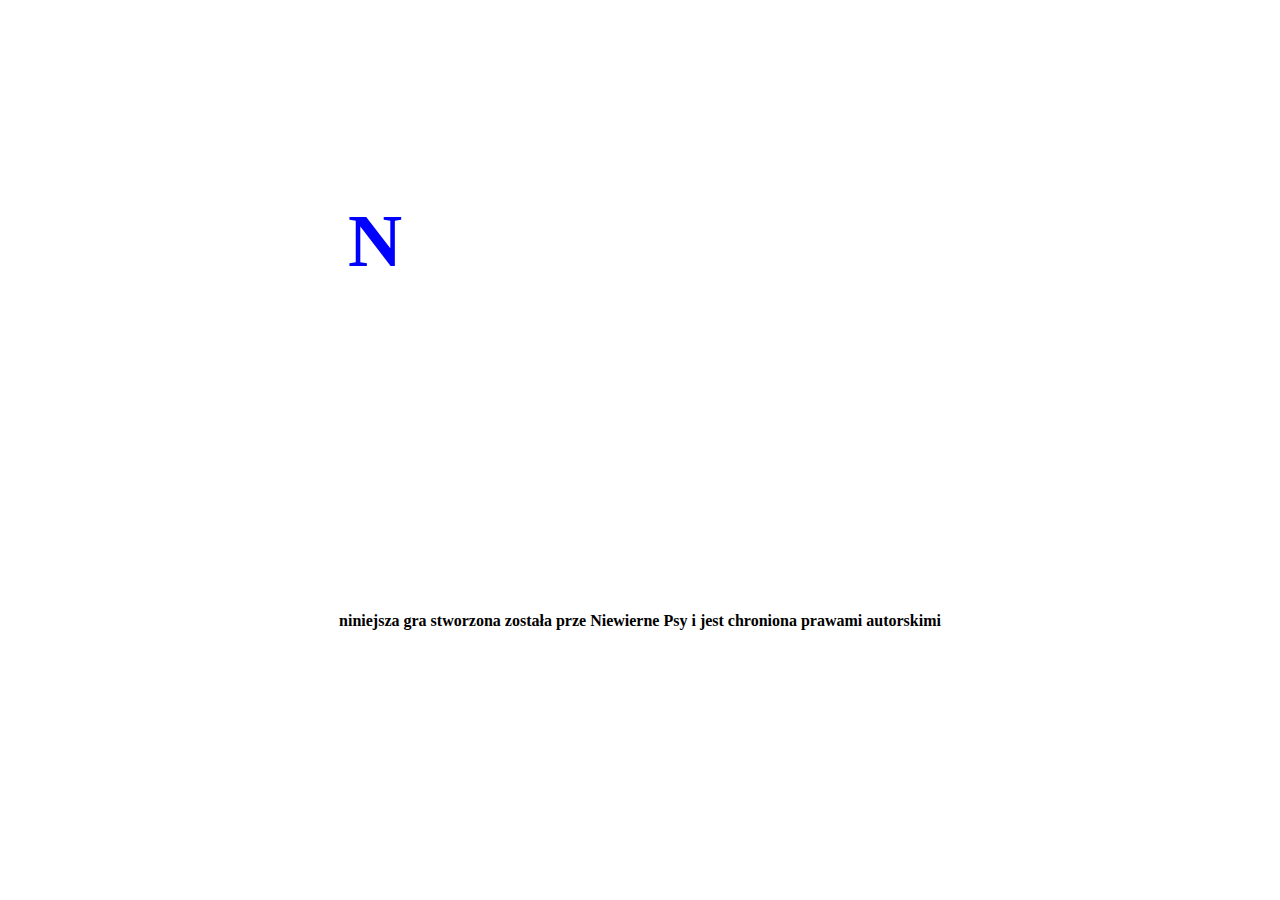
<file: index.html>
<!DOCTYPE html>
<html lang = "pl">
<head>
<meta charset="UTF-8" >
<meta http-equiv="refresh" content="13; URL=podstrony/prezentują.html">

<title>PIEKŁO Z GWIAZD</title>

<script>
function N(){
document.getElementById('N').innerHTML = "N";
setInterval("I()", 750);
}

function I(){
document.getElementById('I').innerHTML = "I";
setInterval("E()", 750);
}

function E(){
document.getElementById('E').innerHTML = "E";
setInterval("W()", 750);
}

function W(){
document.getElementById('W').innerHTML = "W";
setInterval("II()", 750);
}

function II(){
document.getElementById('II').innerHTML = "I";
setInterval("EE()", 750);
}

function EE(){
document.getElementById('EE').innerHTML = "E";
setInterval("R()", 750);
}

function R(){
document.getElementById('R').innerHTML = "R";
setInterval("NN()", 750);
}

function NN(){
document.getElementById('NN').innerHTML = "N";
setInterval("EEE()", 750);
}

function EEE(){
document.getElementById('EEE').innerHTML = "E";
setInterval("P()", 750);
}

function P(){
document.getElementById('P').innerHTML = "P";
setInterval("S()", 750);
}

function S(){
document.getElementById('S').innerHTML = "S";
setInterval("Y()", 750);
}

function Y(){
document.getElementById('Y').innerHTML = "Y";
}
</script>

<style>
#niewierne{
width: 1000px;
height: 150px;
color: blue;
font-size: 75px;
font-weight: bold;
float: left;
margin-left: 325px;
margin-top: 150px;
}

#psy{
width: 250px;
height: 100px;
color: blue;
font-size: 75px;
font-weight: bold;
margin-left: 500px;
}

#N, #I, #E, #W, #II, #EE, #R, #NN, #EEE, #P, #S, #Y{
margin-top: 40px;
margin-left: 15px;
float: left;
}

#prawawłasności{
margin-top: 450px;
text-align: center;
font-weight: bold;
}

</style>

</head>
<body onload = "N()">

<div id = "niewierne">
<div id="N"></div>
<div id="I"></div>
<div id="E"></div>
<div id="W"></div>
<div id="II"></div>
<div id="EE"></div>
<div id="R"></div>
<div id="NN"></div>
<div id="EEE"></div>
</div>

<br /><br /><br />

<div id="psy">
<div id="P"></div>
<div id="S"></div>
<div id="Y"></div>
</div>

<div id = "prawawłasności">niniejsza gra stworzona została prze Niewierne Psy i jest chroniona prawami autorskimi</div>

</body>
</html>
</file>
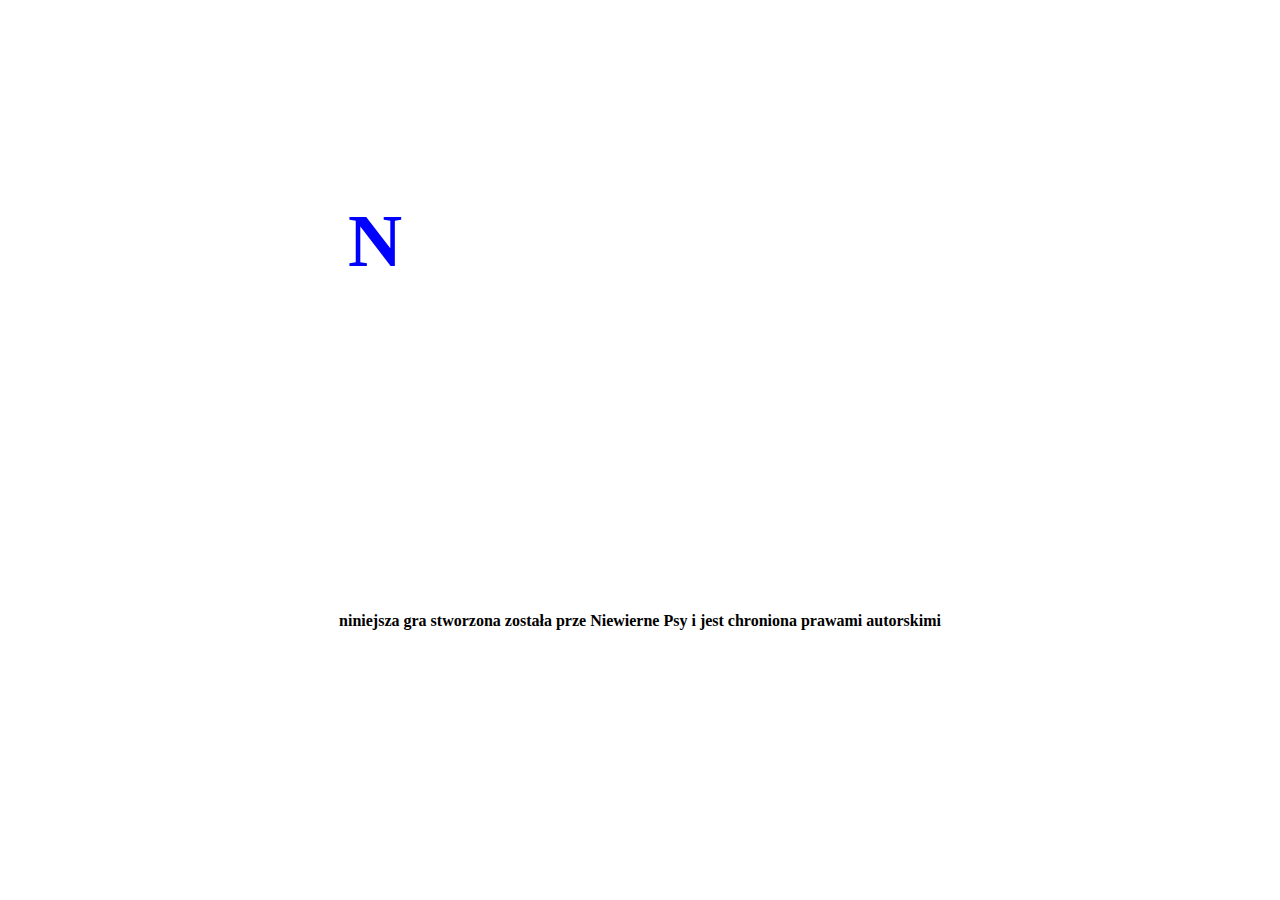
<file: Piekło z gwiazd.html>
<!DOCTYPE html>
<html lang = "pl">
<head>
<meta charset="UTF-8" >
<meta http-equiv="refresh" content="13; URL=podstrony/prezentują.html">

<title>PIEKŁO Z GWIAZD</title>

<script>
function N(){
document.getElementById('N').innerHTML = "N";
setInterval("I()", 750);
}

function I(){
document.getElementById('I').innerHTML = "I";
setInterval("E()", 750);
}

function E(){
document.getElementById('E').innerHTML = "E";
setInterval("W()", 750);
}

function W(){
document.getElementById('W').innerHTML = "W";
setInterval("II()", 750);
}

function II(){
document.getElementById('II').innerHTML = "I";
setInterval("EE()", 750);
}

function EE(){
document.getElementById('EE').innerHTML = "E";
setInterval("R()", 750);
}

function R(){
document.getElementById('R').innerHTML = "R";
setInterval("NN()", 750);
}

function NN(){
document.getElementById('NN').innerHTML = "N";
setInterval("EEE()", 750);
}

function EEE(){
document.getElementById('EEE').innerHTML = "E";
setInterval("P()", 750);
}

function P(){
document.getElementById('P').innerHTML = "P";
setInterval("S()", 750);
}

function S(){
document.getElementById('S').innerHTML = "S";
setInterval("Y()", 750);
}

function Y(){
document.getElementById('Y').innerHTML = "Y";
}
</script>

<style>
#niewierne{
width: 1000px;
height: 150px;
color: blue;
font-size: 75px;
font-weight: bold;
float: left;
margin-left: 325px;
margin-top: 150px;
}

#psy{
width: 250px;
height: 100px;
color: blue;
font-size: 75px;
font-weight: bold;
margin-left: 500px;
}

#N, #I, #E, #W, #II, #EE, #R, #NN, #EEE, #P, #S, #Y{
margin-top: 40px;
margin-left: 15px;
float: left;
}

#prawawłasności{
margin-top: 450px;
text-align: center;
font-weight: bold;
}

</style>

</head>
<body onload = "N()">

<div id = "niewierne">
<div id="N"></div>
<div id="I"></div>
<div id="E"></div>
<div id="W"></div>
<div id="II"></div>
<div id="EE"></div>
<div id="R"></div>
<div id="NN"></div>
<div id="EEE"></div>
</div>

<br /><br /><br />

<div id="psy">
<div id="P"></div>
<div id="S"></div>
<div id="Y"></div>
</div>

<div id = "prawawłasności">niniejsza gra stworzona została prze Niewierne Psy i jest chroniona prawami autorskimi</div>

</body>
</html>
</file>
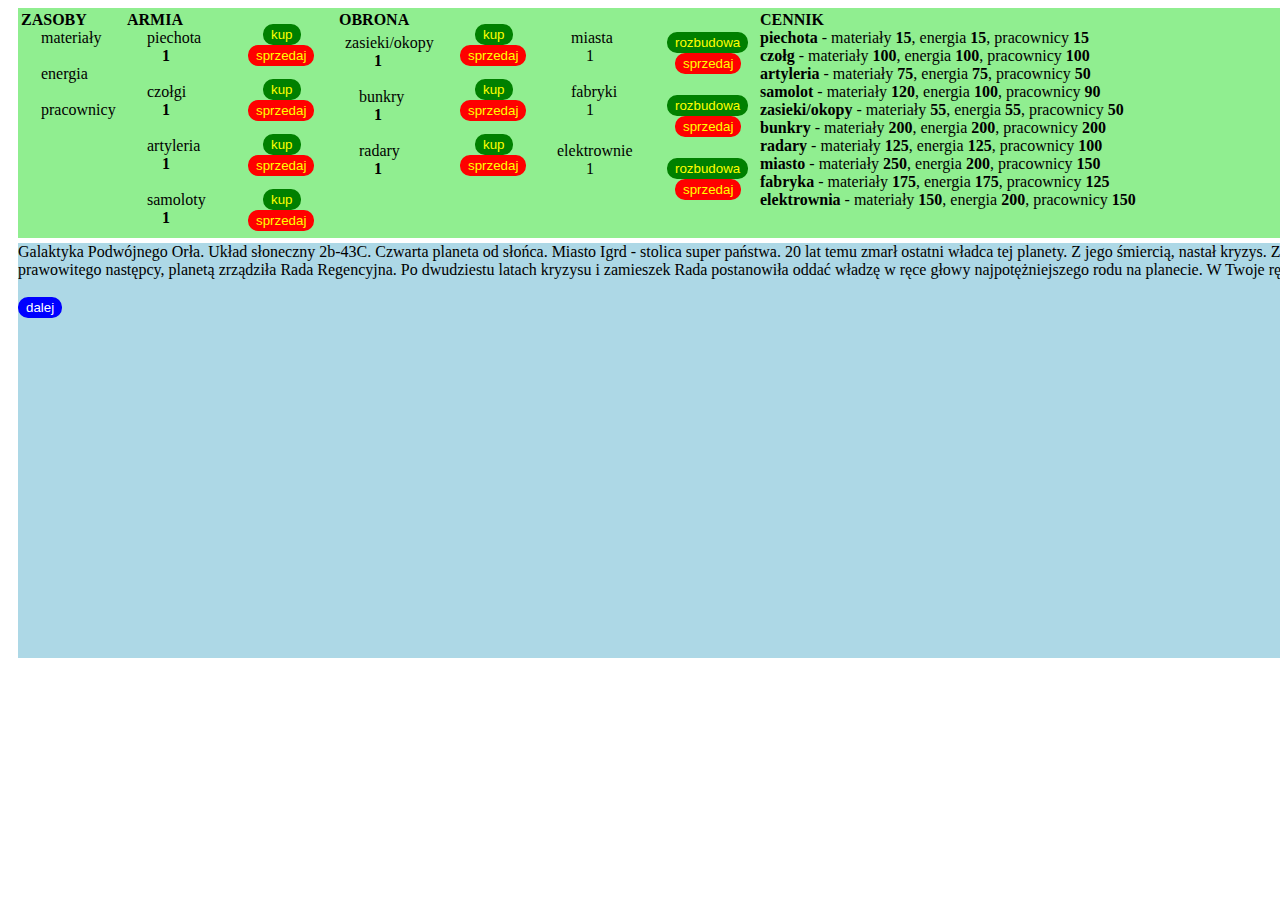
<file: podstrony/gra.html>
<!DOCTYPE html>
<html lang="pl">
<head>
<meta charset="UTF-8" />
<script type="text/javascript" src="../js/silnikgry.js" charset="utf-8"></script>
<link rel="stylesheet" href="../css/style.css" />
<title>PIEKŁO Z GWIAZD</title>
</head>
<body onload="startsurowców()" onkeypress = "help()">

<!-- div góra zawiera liczniki surowców, divy z ilością i rodzajem dostępnej broni -->
<div id = "góra">

<!-- div z surowcami -->
<div id = "surowce">ZASOBY<br />
<div id = "materiały">materiały</div><div id = "licznikmateriałów"></div><br />
<div id = "energia">energia</div><div id = "licznikenergii"></div><br />
<div id = "pracownicy">pracownicy</div><div id = "licznikpracowników"></div>
</div>

<!-- div z ilością i rozdzajem broni -->
<div id = "armia">ARMIA<br />
<div id = "piechota">piechota</div><div id = "licznikpiechoty">1</div><br />
<div id = "czołgi">czołgi</div><div id = "licznikczołgów">1</div><br />
<div id = "artyleria">artyleria</div><div id = "licznikartylerii">1</div><br />
<div id = "samoloty">samoloty</div><div id = "liczniksamolotów">1</div>
</div>

<!-- div z przyciskami zakupów piechoty, czołgow, artylerii i samolotów -->
<div id = "przyciskizakupów">
<button id="zakuppiechota" onclick="buypiechota()">kup</button>
<button id="sellpiechota" onclick="sellpiechota()">sprzedaj</button>
<button id="zakupczołgi" onclick="buyczołg()">kup</button>
<button id="sellczołg" onclick="sellczołg()">sprzedaj</button>
<button id="zakupartyleria" onclick="buyartyleria()">kup</button>
<button id="sellartyleria" onclick="sellartyleria()">sprzedaj</button>
<button id="zakupsamoloty" onclick="buysamolot()">kup</button>
<button id="sellsamolot" onclick="sellsamolot()">sprzedaj</button>
</div>

<!-- div z ilością i rodzajem obrony -->
<div id = "obrona">OBRONA<br />
<div id = "zasiekiokopy">zasieki/okopy</div><div id = "licznikzasiekówokopów">1</div><br/>
<div id = "bunkry">bunkry</div><div id = "licznikbunkrów">1</div><br />
<div id = "radary">radary</div><div id = "licznikradarów">1</div>
</div>

<!-- div z przyciskami zakupów zasieków i okopów, bunkrów, radarów -->
<div id = "przyciskizakupów">
<button id="zakupzasiekiokopy" onclick="buyzasiekiokopy()">kup</button>
<button id="sellzasiekiokopy" onclick="sellzasiekiokopy()">sprzedaj</button>
<button id="zakupbunkry" onclick="buybunkry()">kup</button>
<button id="sellbunkry" onclick="sellbunkry()">sprzedaj</button>
<button id="zakupradary" onclick="buyradary()">kup</button>
<button id="sellradary" onclick="sellradary()">sprzedaj</button>
</div>

<!-- div z rzeczami do rozbudowy-->
<div id = "rozbudowa"><br />
<div id = "miasta">miasta</div><div id = "licznikmiast">1</div><br />
<div id = "fabryki">fabryki</div><div id = "licznikfabryk">1</div><br />
<div id = "elektrownie">elektrownie</div><div id="licznikelektrowni">1</div>
</div>

<!-- div z przyciskami do rozbudowy miast-->
<div id = "przyciskizakupów">
<button id="rozbudowamiast" onclick="buymiasto()">rozbudowa</button>
<button id="sellmiasto" onclick="sellmiasto()">sprzedaj</button>
<button id="rozbudowafabryk" onclick="buyfabryka()">rozbudowa</button>
<button id="sellfabryka" onclick="sellfabryka()">sprzedaj</button>
<button id="rozbudowaelektrowni" onclick="buyelektrownia()">rozbudowa</button>
<button id="sellelektrownia" onclick="sellelektrownia()">sprzedaj</button>
</div>

<!-- div z cenami -->
<div id = "cennik"><b>CENNIK</b><br />
<b>piechota</b> - materiały <b>15</b>, energia <b>15</b>, pracownicy <b>15</b><br />
<b>czołg</b> - materiały <b>100</b>, energia <b>100</b>, pracownicy <b>100</b><br />
<b>artyleria</b> - materiały <b>75</b>, energia <b>75</b>, pracownicy <b>50</b><br />
<b>samolot</b> - materiały <b>120</b>, energia <b>100</b>, pracownicy <b>90</b><br />
<b>zasieki/okopy</b> - materiały <b>55</b>, energia <b>55</b>, pracownicy <b>50</b><br />
<b>bunkry</b> - materiały <b>200</b>, energia <b>200</b>, pracownicy <b>200</b><br /> 
<b>radary</b> - materiały <b>125</b>, energia <b>125</b>, pracownicy <b>100</b><br />
<b>miasto</b> - materiały <b>250</b>, energia <b>200</b>, pracownicy <b>150</b><br />
<b>fabryka</b> - materiały <b>175</b>, energia <b>175</b>, pracownicy <b>125</b><br />
<b>elektrownia</b> - materiały <b>150</b>, energia <b>200</b>, pracownicy <b>150</b>
</div>
</div>

<!-- div wydarzeń gry -->
<div id = "środek"></div>

</body>
</html>
</file>
<file: css/style.css>
#góra{
	width: 1330px;
	height: 230px;
	background: lightgreen;
	margin-left: 10px;
}

#środek{
	width: 1330px;
	height: 415px;
	margin-top: 5px;
	background: lightblue;
	margin-left: 10px;
	}
	
#surowce, #armia, #obrona, #przyciskizakupów{
	width: 100px;
	height: 220px;
	font-weight: bold;
	margin: 3px;
	float: left;
}

#materiały, #energia, #pracownicy, #piechota, #czołgi, #artyleria, #samoloty, #bunkry, #radary, #fabryki, #miasta{
	font-weight: normal;
	margin-left: 20px;
}


#zakuppiechota, #zakupczołgi, #zakupartyleria, #zakupsamoloty, #zakupzasiekiokopy, #zakupbunkry, #zakupradary{
	margin-top: 13px;
	margin-left: 30px;	
	background: green;
	border: solid green 2px;
	border-radius: 10px;
	color: yellow;
}

#zasiekiokopy, #elektrownie{
	font-weight: normal;
	margin-top: 5px;
	margin-left: 6px;
}

#licznikmateriałów, #licznikenergii, #licznikpracowników, #licznikpiechoty, #licznikczołgów, #licznikartylerii, #liczniksamolotów, #licznikzasiekówokopów, 
#licznikbunkrów, #licznikradarów, #licznikmiast, #licznikfabryk, #licznikelektrowni{
	margin-left: 35px;
}
#rozbudowa{
	width: 100px;
	height: 220px;
	margin: 3px;
	float: left;
}

#rozbudowamiast, #rozbudowaelektrowni, #rozbudowafabryk{
	margin-left: 10px;
	margin-top: 21px;
	background: green;
	border: solid green 2px;
	border-radius: 10px;
	color: yellow;
}

#cennik{
	width: 570px;
	height: 220px;
	float: left;
	margin-top: 3px;
}

#sellpiechota, #sellczołg, #sellartyleria, #sellsamolot, #sellzasiekiokopy, #sellbunkry, #sellradary{
	margin-left: 15px;
	background: red;
	border: solid red 2px;
	border-radius: 10px;
	color: yellow;
}

#sellmiasto, #sellfabryka, #sellelektrownia{
	margin-left: 18px;
	background: red;
	border: solid red 2px;
	border-radius: 10px;
	color: yellow;
}

#dalej{
	background: blue;
	border: solid blue 2px;
	border-radius: 10px;
	color: white;
}

#tak{
	background: green;
	border: solid green 2px;
	border-radius: 10px;
	color: white;
}

#nie{
	background: red;
	border: solid red 2px;
	border-radius: 10px;	
	color: white;
}

#wartość, #wartość2, #wartość3, #wartość4, #wartość5, #wartość6{
border-radius: 25px;
text-align: center;
width: 75px;
border: solid green 2px;
background: yellow;
}

#zamianamateriały, #zamianapracowników, #z{
width: 250px;
height: 175px;
float: left;
}
</file>
